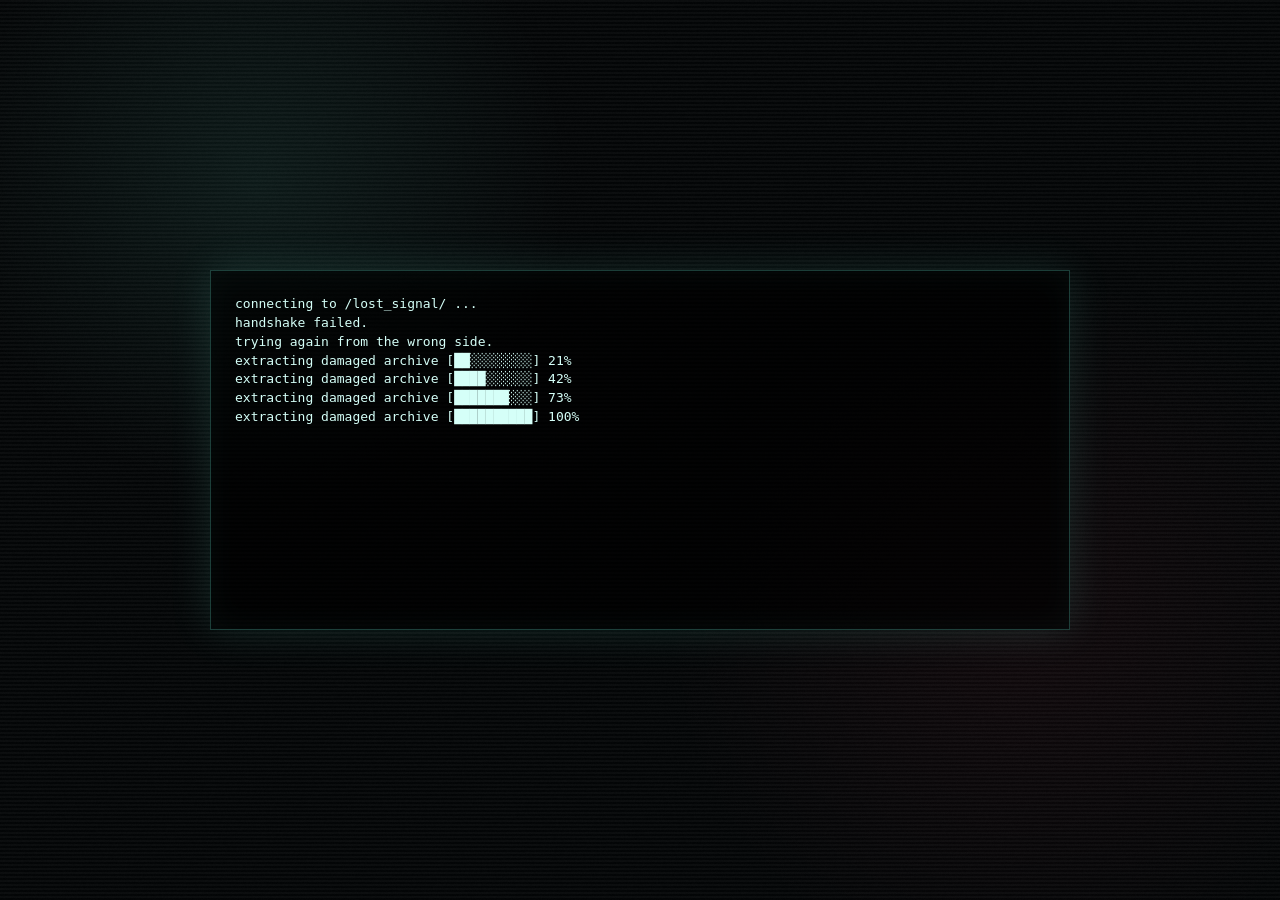
<file: cryptic_site/cryptic_site/index.html>
<!DOCTYPE html>
<html lang="en">
<head>
  <meta charset="UTF-8" />
  <meta name="viewport" content="width=device-width, initial-scale=1.0" />
  <title>/lost_signal/</title>
  <link rel="stylesheet" href="styles.css" />
  <link rel="icon" href="assets/sigil.svg" type="image/svg+xml" />
  <!-- SOURCE-CLUE: the first key is not in the page. It is in the sound. -->
  <!-- COMMAND: try typing HELP into the black terminal window. -->
  <!-- REMEMBER: mirrors only answer after you ask them backward. -->
</head>
<body>
  <canvas id="noiseCanvas" aria-hidden="true"></canvas>
  <canvas id="constellationCanvas" aria-hidden="true"></canvas>

  <div id="boot" class="boot-screen">
    <pre id="bootText"></pre>
    <button id="enterBtn" class="ghost-button hidden">ENTER ARCHIVE</button>
  </div>

  <main id="app" class="hidden">
    <aside class="sidebar">
      <div class="sigil-wrap">
        <img src="assets/sigil.svg" alt="Archive sigil" class="sigil" />
      </div>
      <h1 data-text="/lost_signal/">/lost_signal/</h1>
      <p class="sub">Recovered interface: <span id="sessionId"></span></p>

      <nav class="nav">
        <button data-panel="archive" class="active">archive</button>
        <button data-panel="logs">logs</button>
        <button data-panel="terminal">terminal</button>
        <button data-panel="mirror">mirror</button>
        <button data-panel="decoder">decoder</button>
        <button data-panel="door">door</button>
      </nav>

      <div class="status-box">
        <div>signal <span id="signalStrength">17%</span></div>
        <div>keys <span id="keyCount">0/5</span></div>
        <div>phase <span id="phaseName">UNSEEN</span></div>
      </div>

      <button id="panicBtn" class="tiny">do not press</button>
    </aside>

    <section class="content">
      <header class="topbar">
        <span id="clock">00:00:00</span>
        <span id="ticker">the page remembers where you stopped.</span>
      </header>

      <section id="archive" class="panel active">
        <h2>Recovered Folders</h2>
        <p class="warning">Not all files survived extraction. Some were afraid.</p>
        <div class="folder-grid">
          <article class="folder" data-folder="audio">
            <h3>audio_logs</h3>
            <p>Three tones. One word.</p>
          </article>
          <article class="folder" data-folder="coordinates">
            <h3>coordinates</h3>
            <p>Numbers that refuse to be places.</p>
          </article>
          <article class="folder locked" data-folder="missing">
            <h3>missing_pages</h3>
            <p>Requires KEY: LANTERN.</p>
          </article>
          <article class="folder" data-folder="redacted">
            <h3>redacted_docs</h3>
            <p>Black lines are sometimes doors.</p>
          </article>
          <article class="folder" data-folder="version0">
            <h3>version_0</h3>
            <p>The first visitor never left.</p>
          </article>
          <article class="folder locked" data-folder="observer">
            <h3>observer</h3>
            <p>Requires final phrase.</p>
          </article>
        </div>
        <div id="folderOutput" class="file-output"></div>
      </section>

      <section id="logs" class="panel">
        <h2>System Logs</h2>
        <div class="log-controls">
          <button id="addLog">recover next entry</button>
          <button id="scrambleLogs">scramble</button>
        </div>
        <pre id="logBox" class="logbox"></pre>
      </section>

      <section id="terminal" class="panel">
        <h2>Terminal</h2>
        <p>Commands: <code>help</code>, <code>scan</code>, <code>keys</code>, <code>open [word]</code>, <code>say [phrase]</code>, <code>clear</code></p>
        <div class="terminal-box">
          <pre id="termOut"></pre>
          <label class="prompt"><span>&gt;</span><input id="termInput" autocomplete="off" spellcheck="false" /></label>
        </div>
      </section>

      <section id="mirror" class="panel">
        <h2>The Mirror</h2>
        <p>It does not read forward.</p>
        <textarea id="mirrorInput" placeholder="Type something backward. Example: pleh"></textarea>
        <div id="mirrorOutput" class="mirror-output">The glass is waiting.</div>
      </section>

      <section id="decoder" class="panel">
        <h2>Decoder</h2>
        <p>Try decoding fragments found in the archive. The machine accepts Caesar shifts, binary, and reversed text.</p>
        <div class="decoder-grid">
          <textarea id="cipherInput" placeholder="Paste a cipher fragment here..."></textarea>
          <div class="decoder-actions">
            <button data-decode="reverse">reverse</button>
            <button data-decode="binary">binary</button>
            <button data-decode="caesar">caesar -7</button>
            <button data-decode="clean">clean</button>
          </div>
          <pre id="cipherOutput"></pre>
        </div>
      </section>

      <section id="door" class="panel">
        <h2>Door 17</h2>
        <p class="warning">Five keys are required. The door is not a door until it is named.</p>
        <div class="runes" id="runes"></div>
        <input id="doorPhrase" placeholder="final phrase" autocomplete="off" />
        <button id="doorBtn">knock</button>
        <div id="doorOutput" class="door-output"></div>
      </section>
    </section>
  </main>

  <div id="modal" class="modal hidden">
    <div class="modal-card">
      <button id="closeModal" class="close">×</button>
      <div id="modalContent"></div>
    </div>
  </div>

  <div id="toast" class="toast hidden"></div>

  <audio id="tonePlayer"></audio>
  <script src="script.js"></script>
</body>
</html>
</file>
<file: cryptic_site/cryptic_site/styles.css>
:root {
  --bg: #030506;
  --panel: rgba(7, 13, 15, 0.82);
  --panel-2: rgba(13, 21, 24, 0.75);
  --text: #d5fff8;
  --muted: #79aaa0;
  --accent: #71ffe4;
  --bad: #ff4868;
  --warn: #ffd166;
  --line: rgba(113, 255, 228, 0.24);
  --shadow: rgba(113, 255, 228, 0.12);
  --font: "Courier New", Courier, monospace;
}

* { box-sizing: border-box; }
html, body { margin: 0; min-height: 100%; background: var(--bg); color: var(--text); font-family: var(--font); overflow-x: hidden; }
body::before {
  content: "";
  position: fixed;
  inset: 0;
  background:
    radial-gradient(circle at 20% 20%, rgba(113,255,228,.08), transparent 25%),
    radial-gradient(circle at 80% 70%, rgba(255,72,104,.05), transparent 30%),
    linear-gradient(rgba(255,255,255,.03) 50%, rgba(0,0,0,.03) 50%);
  background-size: auto, auto, 100% 4px;
  pointer-events: none;
  z-index: 1;
}

#noiseCanvas, #constellationCanvas { position: fixed; inset: 0; width: 100%; height: 100%; pointer-events: none; }
#noiseCanvas { z-index: 0; opacity: .14; mix-blend-mode: screen; }
#constellationCanvas { z-index: 0; opacity: .38; }

.hidden { display: none !important; }

.boot-screen {
  min-height: 100vh;
  display: grid;
  place-items: center;
  padding: 2rem;
  position: relative;
  z-index: 3;
}
.boot-screen pre {
  width: min(860px, 94vw);
  min-height: 360px;
  padding: 1.5rem;
  border: 1px solid var(--line);
  background: rgba(0,0,0,.72);
  box-shadow: 0 0 40px var(--shadow), inset 0 0 30px rgba(113,255,228,.04);
  white-space: pre-wrap;
  line-height: 1.45;
}
.ghost-button, button {
  border: 1px solid var(--line);
  background: rgba(113,255,228,.06);
  color: var(--text);
  font-family: var(--font);
  letter-spacing: .08em;
  padding: .7rem 1rem;
  cursor: pointer;
  text-transform: uppercase;
  transition: .2s ease;
}
button:hover, .ghost-button:hover { background: rgba(113,255,228,.18); box-shadow: 0 0 20px var(--shadow); transform: translateY(-1px); }

#app {
  min-height: 100vh;
  position: relative;
  z-index: 2;
  display: grid;
  grid-template-columns: 310px 1fr;
}
.sidebar {
  border-right: 1px solid var(--line);
  background: rgba(2,6,7,.76);
  padding: 1.2rem;
  position: sticky;
  top: 0;
  height: 100vh;
  backdrop-filter: blur(10px);
}
.sigil-wrap { display: grid; place-items: center; }
.sigil { width: 108px; height: 108px; filter: drop-shadow(0 0 16px var(--shadow)); animation: pulse 5s infinite ease-in-out; }
h1 { font-size: 1.35rem; text-align: center; margin: 1rem 0 .4rem; position: relative; }
h1::before, h1::after { content: attr(data-text); position: absolute; left: 50%; transform: translateX(-50%); opacity: .45; }
h1::before { color: var(--bad); top: 1px; clip-path: inset(0 0 50% 0); animation: glitch 3s infinite; }
h1::after { color: var(--accent); top: -1px; clip-path: inset(50% 0 0 0); animation: glitch 2.4s infinite reverse; }
.sub { color: var(--muted); font-size: .82rem; text-align: center; word-break: break-all; }
.nav { display: grid; gap: .45rem; margin: 1.2rem 0; }
.nav button { text-align: left; }
.nav button.active { background: rgba(113,255,228,.2); border-color: var(--accent); }
.status-box {
  border: 1px solid var(--line);
  padding: 1rem;
  display: grid;
  gap: .6rem;
  background: var(--panel-2);
  color: var(--muted);
}
.status-box span { color: var(--text); float: right; }
.tiny { margin-top: 1rem; width: 100%; font-size: .72rem; color: var(--bad); border-color: rgba(255,72,104,.35); }

.content { padding: 1.25rem; }
.topbar {
  display: flex;
  justify-content: space-between;
  gap: 1rem;
  border: 1px solid var(--line);
  background: var(--panel);
  padding: .8rem 1rem;
  margin-bottom: 1rem;
  color: var(--muted);
}
#ticker { overflow: hidden; text-overflow: ellipsis; white-space: nowrap; }
.panel {
  display: none;
  border: 1px solid var(--line);
  background: var(--panel);
  min-height: calc(100vh - 5.25rem);
  padding: 1.2rem;
  box-shadow: 0 0 70px rgba(0,0,0,.35), inset 0 0 30px rgba(113,255,228,.03);
}
.panel.active { display: block; animation: materialize .35s ease; }
h2 { margin-top: 0; font-size: 1.35rem; }
.warning { color: var(--warn); }
.folder-grid { display: grid; grid-template-columns: repeat(auto-fit, minmax(210px, 1fr)); gap: .8rem; }
.folder {
  border: 1px solid var(--line);
  padding: 1rem;
  background: rgba(0,0,0,.35);
  cursor: pointer;
  min-height: 135px;
  transition: .2s ease;
  position: relative;
  overflow: hidden;
}
.folder::after {
  content: "";
  position: absolute;
  inset: auto -20% -40% -20%;
  height: 80%;
  background: radial-gradient(circle, rgba(113,255,228,.12), transparent 60%);
  opacity: 0;
  transition: .25s;
}
.folder:hover { transform: translateY(-3px); border-color: var(--accent); box-shadow: 0 0 24px var(--shadow); }
.folder:hover::after { opacity: 1; }
.folder.locked { filter: grayscale(.8); color: var(--muted); }
.folder h3 { margin-top: 0; color: var(--accent); }
.file-output, .logbox, .terminal-box, .mirror-output, #cipherOutput, .door-output {
  margin-top: 1rem;
  border: 1px solid var(--line);
  background: rgba(0,0,0,.55);
  padding: 1rem;
  min-height: 140px;
  white-space: pre-wrap;
}
.log-controls { display: flex; gap: .6rem; flex-wrap: wrap; }
.logbox { min-height: 420px; max-height: 62vh; overflow: auto; color: #b9fff5; }
.terminal-box { min-height: 480px; display: flex; flex-direction: column; }
#termOut { flex: 1; white-space: pre-wrap; overflow: auto; margin: 0 0 1rem; }
.prompt { display: flex; gap: .6rem; align-items: center; border-top: 1px solid var(--line); padding-top: .7rem; }
.prompt input, #doorPhrase, textarea {
  width: 100%;
  background: rgba(0,0,0,.45);
  color: var(--text);
  border: 1px solid var(--line);
  padding: .8rem;
  font-family: var(--font);
  outline: none;
}
.prompt input { border: none; padding: .4rem; }
textarea { min-height: 160px; resize: vertical; }
.mirror-output { font-size: 1.1rem; text-align: center; display: grid; place-items: center; }
.decoder-grid { display: grid; grid-template-columns: 1fr 200px; gap: 1rem; align-items: start; }
.decoder-actions { display: grid; gap: .5rem; }
#cipherOutput { grid-column: 1 / -1; }
.runes { display: flex; gap: .5rem; margin: 1rem 0; flex-wrap: wrap; }
.rune {
  width: 62px; height: 62px; border: 1px solid var(--line); display: grid; place-items: center;
  font-size: 1.5rem; background: rgba(0,0,0,.5); color: var(--muted);
}
.rune.lit { color: var(--accent); border-color: var(--accent); box-shadow: 0 0 18px var(--shadow); }

.modal { position: fixed; inset: 0; background: rgba(0,0,0,.72); z-index: 10; display: grid; place-items: center; padding: 1rem; }
.modal-card { width: min(760px, 95vw); max-height: 86vh; overflow: auto; border: 1px solid var(--line); background: #030607; box-shadow: 0 0 70px rgba(113,255,228,.18); padding: 1.1rem; position: relative; }
.close { position: absolute; right: .6rem; top: .6rem; width: 38px; height: 38px; padding: 0; }
.toast { position: fixed; right: 1rem; bottom: 1rem; z-index: 11; border: 1px solid var(--line); background: rgba(0,0,0,.86); padding: .85rem 1rem; box-shadow: 0 0 24px var(--shadow); }
.redacted { background: #000; color: #000; padding: 0 .35rem; user-select: text; }
.redacted:hover { color: var(--accent); }
.click-clue { color: var(--accent); text-decoration: underline dotted; cursor: pointer; }
.blink { animation: blink 1s steps(2) infinite; }
.shake { animation: shake .32s linear 3; }

@media (max-width: 800px) {
  #app { grid-template-columns: 1fr; }
  .sidebar { position: relative; height: auto; }
  .decoder-grid { grid-template-columns: 1fr; }
  #cipherOutput { grid-column: auto; }
  .topbar { flex-direction: column; }
}

@keyframes pulse { 0%,100% { opacity: .75; transform: scale(1); } 50% { opacity: 1; transform: scale(1.03); } }
@keyframes glitch { 0%, 90%, 100% { transform: translateX(-50%); } 92% { transform: translateX(calc(-50% - 2px)); } 94% { transform: translateX(calc(-50% + 3px)); } }
@keyframes materialize { from { opacity: 0; transform: translateY(8px); filter: blur(2px); } to { opacity: 1; transform: none; filter: none; } }
@keyframes blink { 50% { opacity: 0; } }
@keyframes shake { 0%, 100% { transform: translateX(0); } 25% { transform: translateX(-7px); } 75% { transform: translateX(7px); } }
</file>
